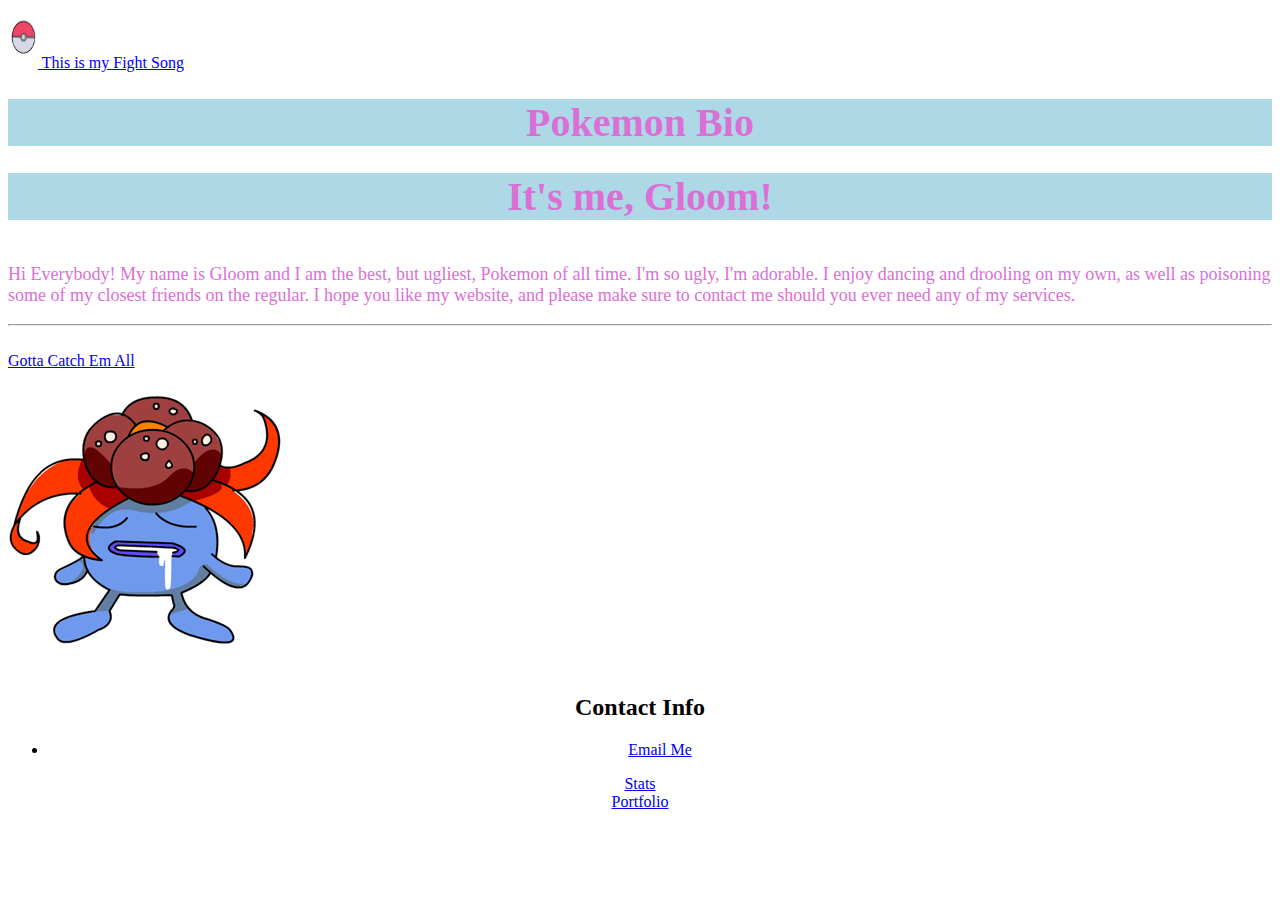
<file: index.html>
<!DOCTYPE html>
<html lang="en">
<head>
    <meta charset="UTF-8">
    <meta name="viewport" content="width=device-width, initial-scale=1.0">
    <meta http-equiv="X-UA-Compatible" content="ie=edge">
    <title>Gloom tho</title>
    <link rel="stylesheet" href="https://stackpath.bootstrapcdn.com/bootstrap/4.1.3/css/bootstrap.min.css" integrity="sha384-MCw98/SFnGE8fJT3GXwEOngsV7Zt27NXFoaoApmYm81iuXoPkFOJwJ8ERdknLPMO" crossorigin="anonymous">
    <link rel="stylesheet" type="text/css" href="gloomstlye.css">
</head>
<body>
    
    <nav class="navbar navbar-light bg-light">
        <a class="navbar-brand" href="#">
          <img src="Pokemon Ball.jpg" width="30" height="60" class="d-inline-block align-center" alt="">
          This is my Fight Song
        </a>
      </nav>

    <div class="container">
        <div class="row">
            <div class="col-md-12"><h1>Pokemon Bio</h1></div>
        </div>
        
        <div class="jumbotron">
                    <h1 class="display-4">It's me, Gloom!</h1>
                    <p class="lead">Hi Everybody! My name is Gloom and I am the best, but ugliest, Pokemon of all time. I'm so ugly, I'm adorable. I enjoy dancing and drooling on my own, as well as poisoning some of my closest friends on the regular. I hope you like my website, and please make sure to contact me should you ever need any of my services.</p>
                    <hr class="my-4">
                    <br>
                    <a class ="btn btn-primary btn-lg" href="#" role="button">Gotta Catch Em All</a>
                  </div>
            
            <div class="row">
                <div class="col-lg-4"><p></p></div>
                <div class="col-lg-4"><img src="Gloom.gif"></div>
                <div class="col-lg-4"><p></p></div>
            </div>
           
            <div class="row">
                    <div class="col-md-4"><p></p></div>
                    <div class="col-md-4"><h2>Contact Info</h2></div>
                    <div class="col-md-4"><p></p></div>
                </div>

            <div class="row">
                <div class="col-md-4">
                     <ul class="list-group"> 
                        <li class="list-group-item list-group-item-primary"><a href="grace.m.novacek@gmail.com">Email Me</a></li>
                </div>
                <div class="col-md-4">                  
                        <li class="list-group-item list-group-item-success"><a href="https://bulbapedia.bulbagarden.net/wiki/Gloom_(Pok%C3%A9mon)">Stats</a></li>    
                    
                </div>        
                <div class="col-md-4"> 
                        <li class="list-group-item list-group-item-warning"><a href="#">Portfolio</a></li>
                    </ul>
                </div>
    </div>


</body>
</html>
</file>
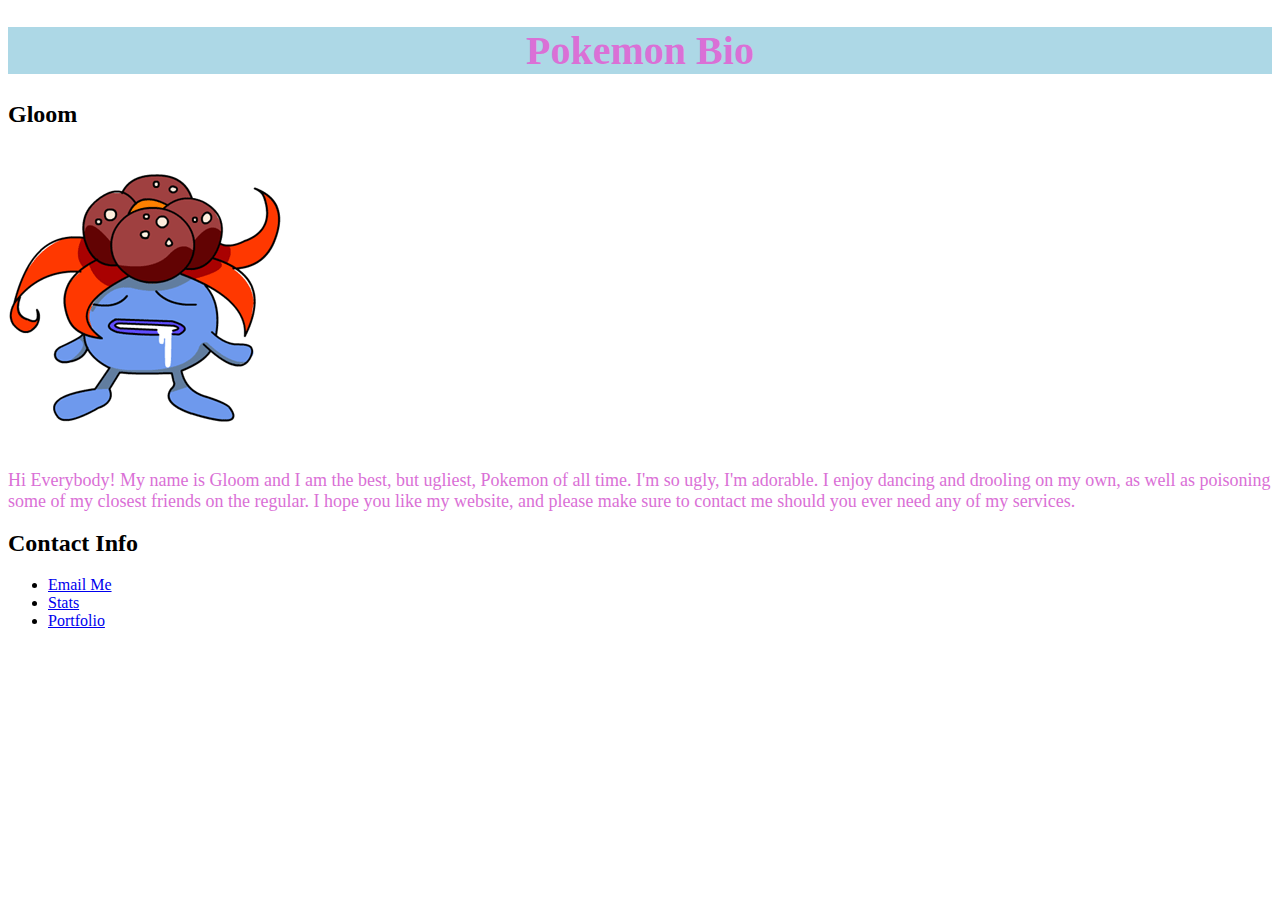
<file: Gloom2.html>
<!DOCTYPE html>
<html lang="en">
<head>
    <meta charset="UTF-8">
    <meta name="viewport" content="width=device-width, initial-scale=1.0">
    <meta http-equiv="X-UA-Compatible" content="ie=edge">
    <title>Gloom tho</title>
    <link rel="stylesheet" type="text/css" href="gloomstlye.css">
</head>
<body>
    <div>
        <h1>Pokemon Bio</h1>
    </div>
    <div>
        <h2>Gloom</h2>
    </div>
    <img src="Gloom.gif" >
    <p>Hi Everybody! My name is Gloom and I am the best, but ugliest, Pokemon of all time. I'm so ugly, I'm adorable. I enjoy dancing and drooling on my own, as well as poisoning some of my closest friends on the regular. I hope you like my website, and please make sure to contact me should you ever need any of my services.</p>
    <h2>Contact Info</h2>
    <ul>
        <li><a href="grace.m.novacek@gmail.com">Email Me</a></li>
        <li><a href="https://bulbapedia.bulbagarden.net/wiki/Gloom_(Pok%C3%A9mon)">Stats</a></li>
        <li><a href="#">Portfolio</a></li>
    </ul>
</body>
</html>
</file>
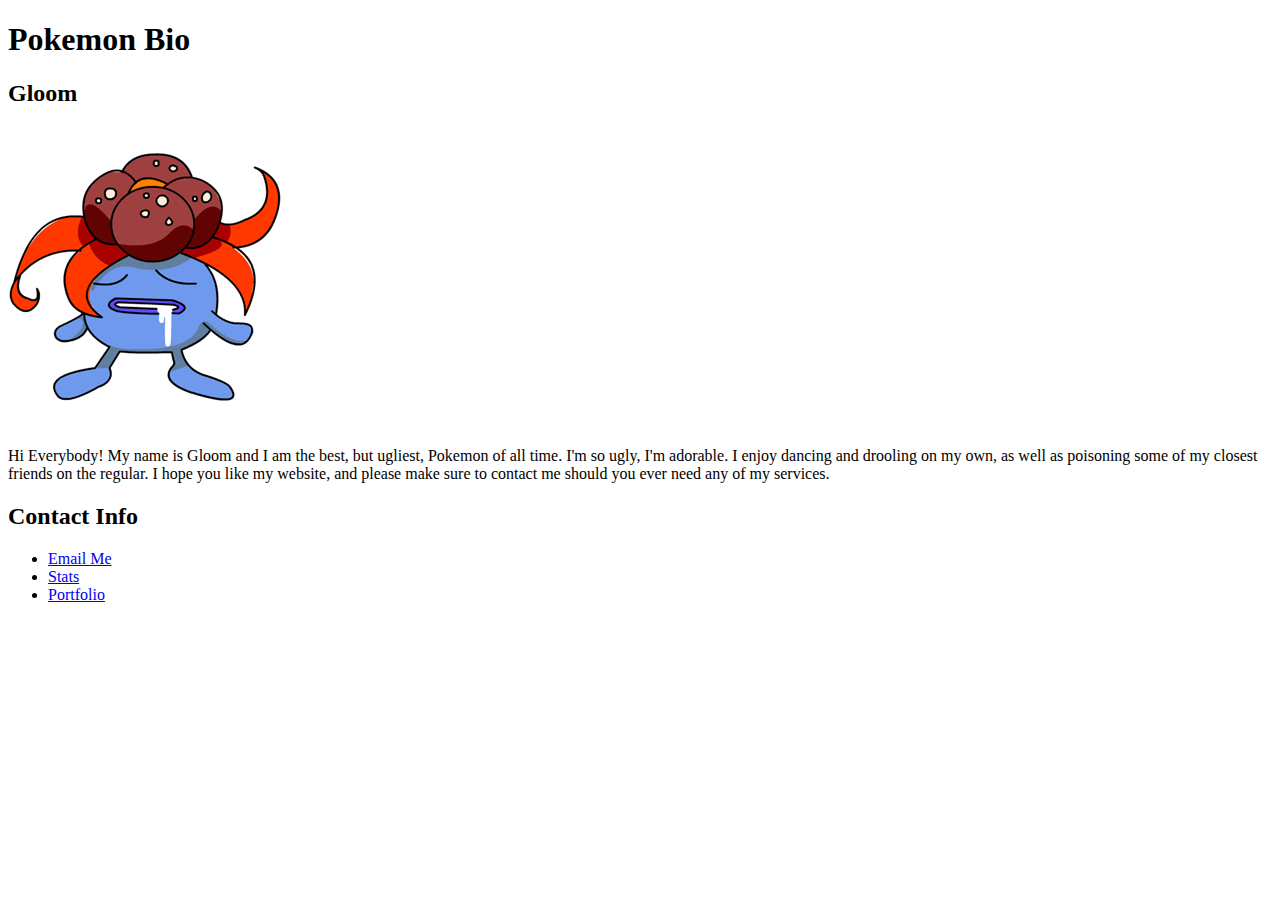
<file: index2.html>
<!DOCTYPE html>
<html>
        <link rel=”stylesheet” type=”text/css” href=”gloomstyle.css”>
    <title>Gloom's Webpage</title>
    <body>
        <div>
            <h1>Pokemon Bio</h1>
        </div>
        <div>
            <h2>Gloom</h2>
        </div>
        <img src="Gloom.gif" >
        <p>Hi Everybody! My name is Gloom and I am the best, but ugliest, Pokemon of all time. I'm so ugly, I'm adorable. I enjoy dancing and drooling on my own, as well as poisoning some of my closest friends on the regular. I hope you like my website, and please make sure to contact me should you ever need any of my services.</p>
        <h2>Contact Info</h2>
        <ul>
            <li><a href="grace.m.novacek@gmail.com">Email Me</a></li>
            <li><a href="https://bulbapedia.bulbagarden.net/wiki/Gloom_(Pok%C3%A9mon)">Stats</a></li>
            <li><a href="#">Portfolio</a></li>
        </ul>
    </body>
</html>
</file>
<file: gloomstlye.css>
html {
    box-sizing: border-box;
    }
    *, *:before, *:after {
    box-sizing: inherit;
    }

h1 {
    background-color: lightblue; 
    text-align: center; 
    font-size: 40px;
    color: orchid
}

p {
    float: left;
    color: orchid;
    font-size: 18px
}

/* I want the Jumbotron to have a border/padding so that it isn't across the full screen, but I don't know how to do that.  Also, I want the contact info box at the bottom to be centered and not suck */

/* I have having trouble Centering my Gloom image on the page and Centering my Button above... I have tried a lot of things */

.image {
    align-items: center;
}

.col-md-4 {
    text-align: center;
}

position: fixed; /* or absolute */
  top: 50%;
  left: 50%;
</file>
